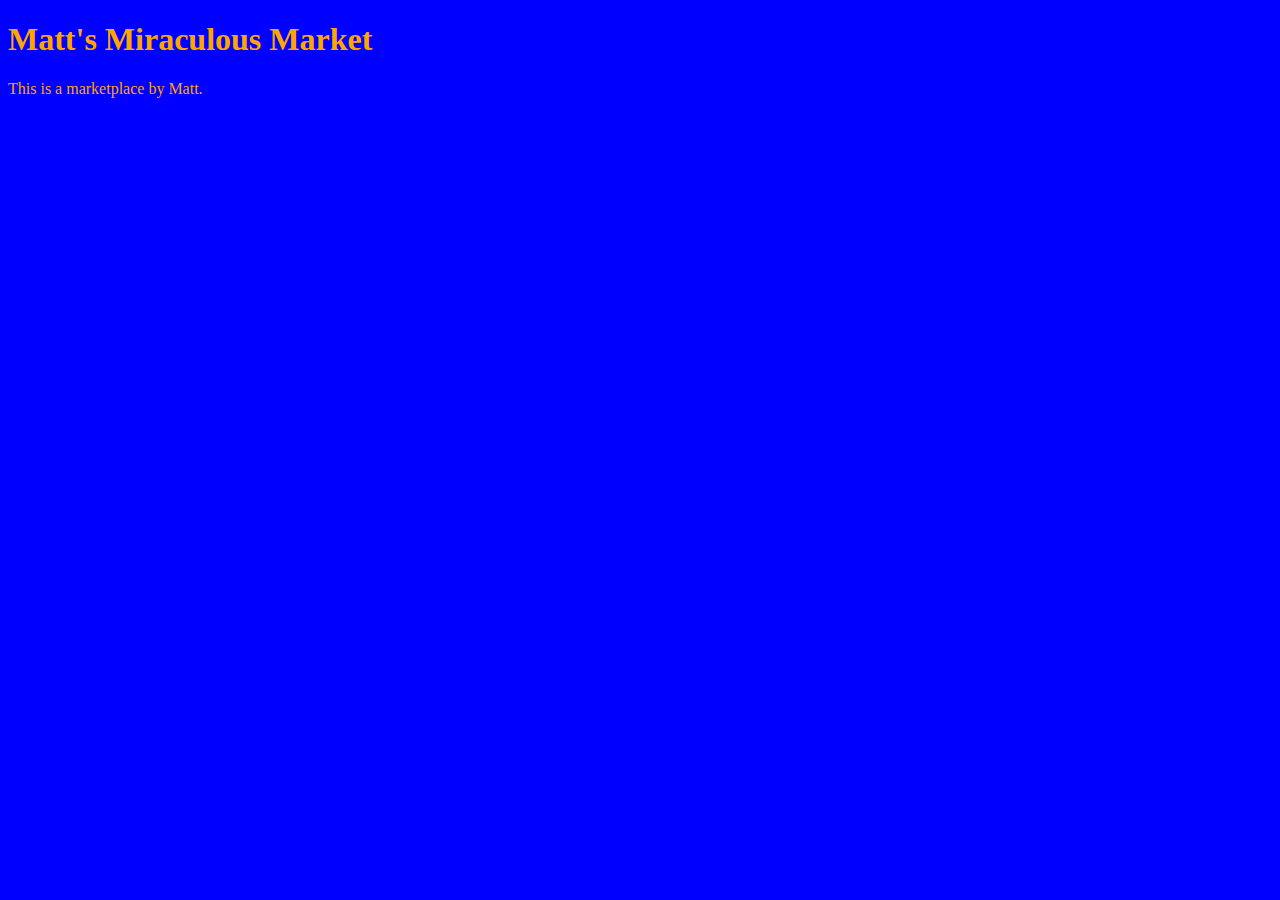
<file: unit_1/index.html>
<!DOCTYPE html>
<html>
<head>
	<title>Matt's Miraculous Market</title>
	<link rel="stylesheet" type="text/css" href="css/style.css">
</head>
<body>
	<h1>Matt's Miraculous Market</h1>
	<p>This is a marketplace by Matt.</p>
</body>
</html>
</file>
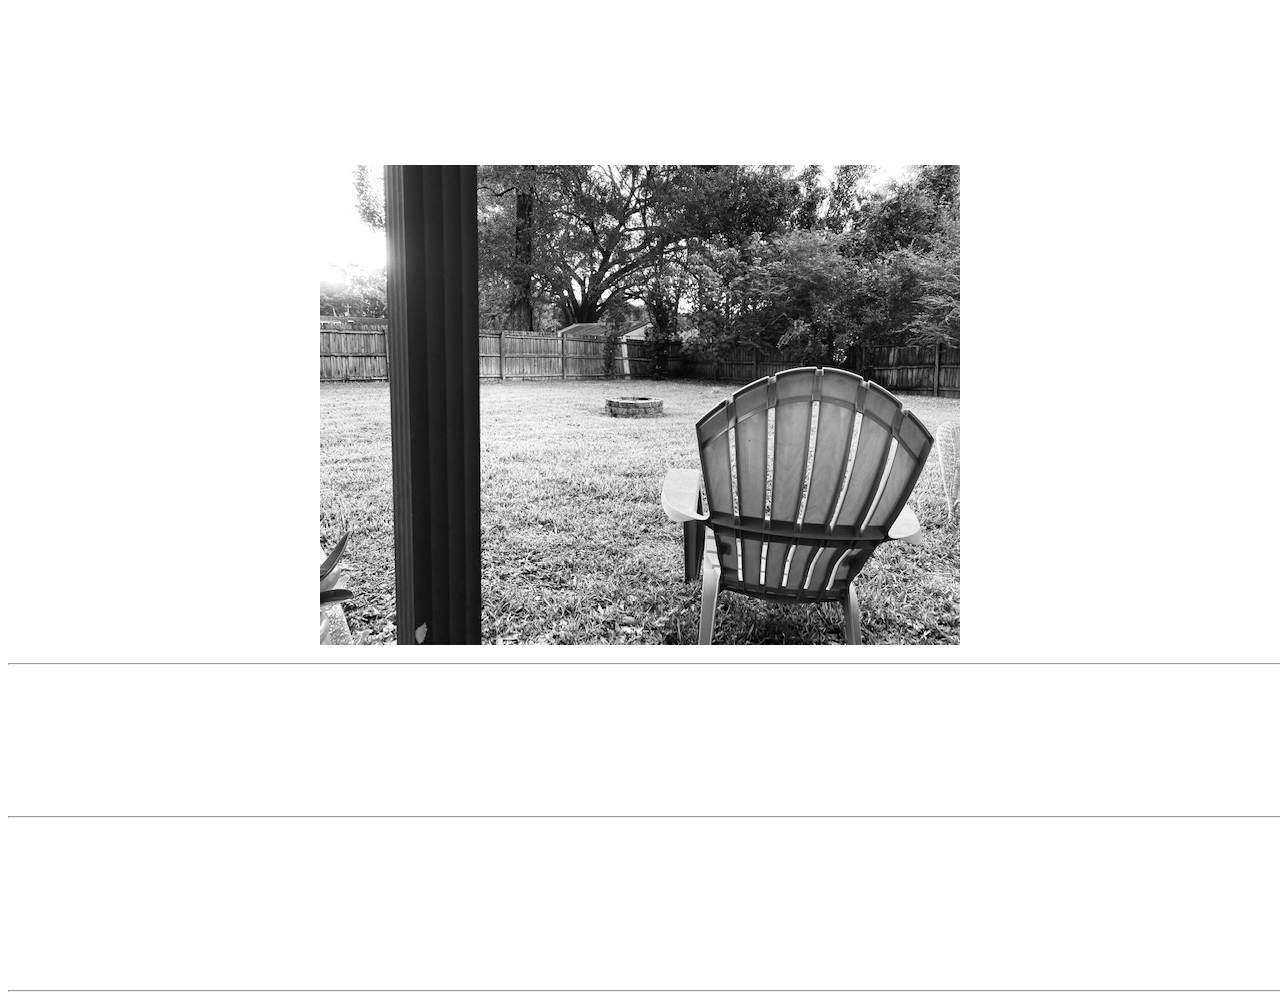
<file: unit_3/index.html>
<!DOCTYPE html>
<html>
<head>
	<link rel="stylesheet" type="text/css" href="css/style.css">
	<title>The Back Porch</title>
</head>

<body>
	<h1>The Back Porch</h1>
	<h2>A place where ideas are born and cultivated, relationships are formed and strengthened, along with a little laughter.</h2>
	<img src="image/peaceful.jpg">
	<hr>
	<p>Here at The Back Porch our sole focus is to improve your business revenues by improving your business culture. We do this by:</p>

	<ul>	
		<li>Enhancing culture</li>
		<li>Strengthening the motivational climate</li>
		<li>Sustaining a healthy atmosphere</li>
	</ul>

	<hr>

	<p>Who do we serve?</p>

	<ul>
		<li>Local businesses</li>
		<li>Franchises</li>
		<li>Restaurants</li>
		<li>Family owned and operated businesses</li>
	</ul>
	
	<hr>

</body>
</html>
</file>
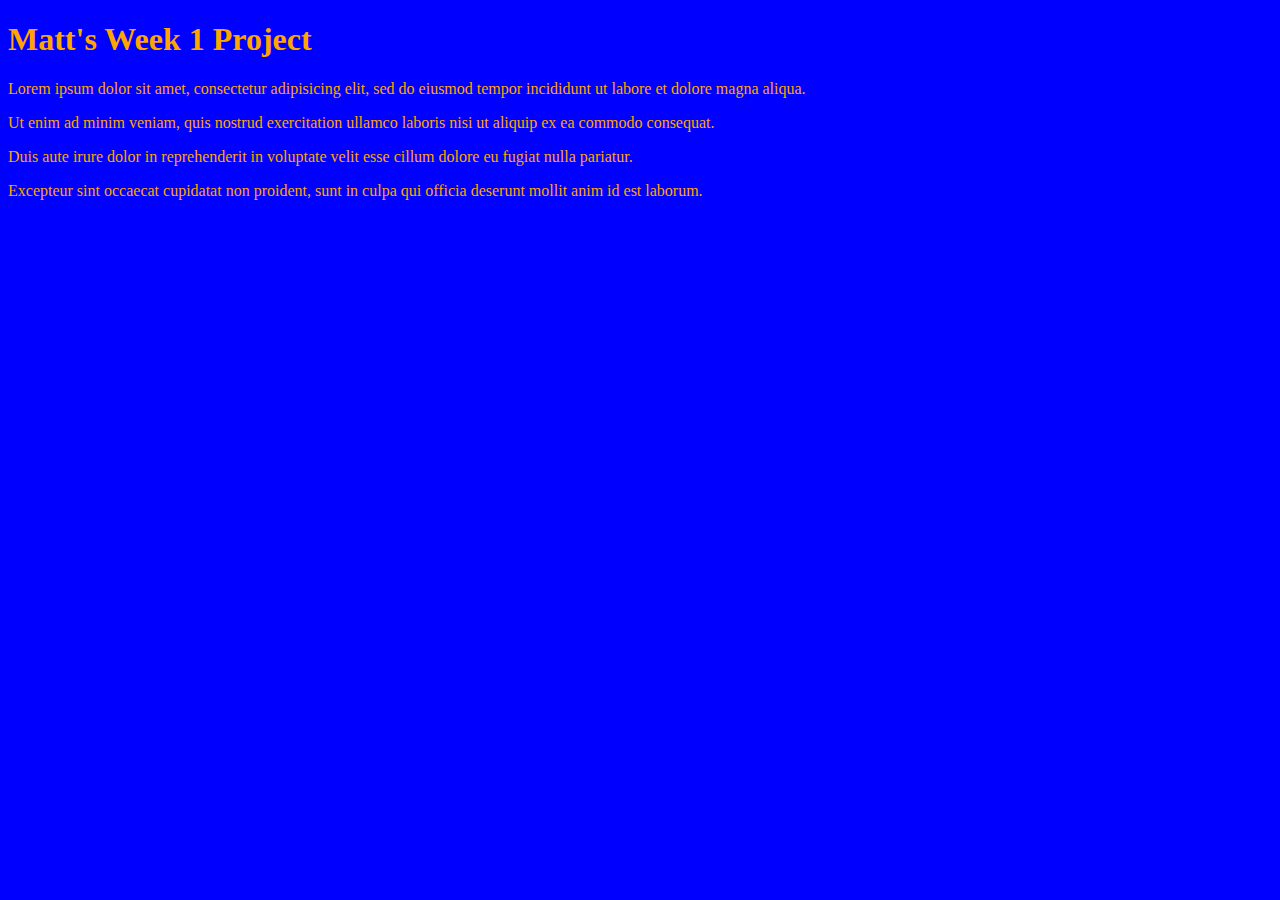
<file: unit_1/index2.html>
<!DOCTYPE html>
<html>
	<head>
		<title>Matt's First Project</title>
		<link rel="stylesheet" type="text/css" href="css/style.css">
	</head>
	<body>
		<h1>Matt's Week 1 Project</h1>
		<p>Lorem ipsum dolor sit amet, consectetur adipisicing elit, sed do eiusmod
		tempor incididunt ut labore et dolore magna aliqua.</p>
		
		<p>Ut enim ad minim veniam, quis nostrud exercitation ullamco laboris nisi ut aliquip ex ea commodo
		consequat.</p>

		<p>Duis aute irure dolor in reprehenderit in voluptate velit esse
		cillum dolore eu fugiat nulla pariatur.</p>

		<p>Excepteur sint occaecat cupidatat non
		proident, sunt in culpa qui officia deserunt mollit anim id est laborum.</p>
	</body>
</html>
</file>
<file: unit_1/css/style.css>
body{
	background-color: blue;
}
h1, p{
	color: orange;
}
</file>
<file: unit_3/css/style.css>
body {
  text-align: center;
  background: url(http://www.claimsmag.co.uk/wp-content/uploads/2017/02/Arc-Legal.jpg);
  background-size: cover;
  color: #ffffff;
  font-family: helvetica;
  font-size: 25px;
}
h2 {
	font-size: 20px;
}
hr {
	width: 1300px;
}
p {
	font-size: 22px;
}
ul {
	font-size: 18px;
}
</file>
